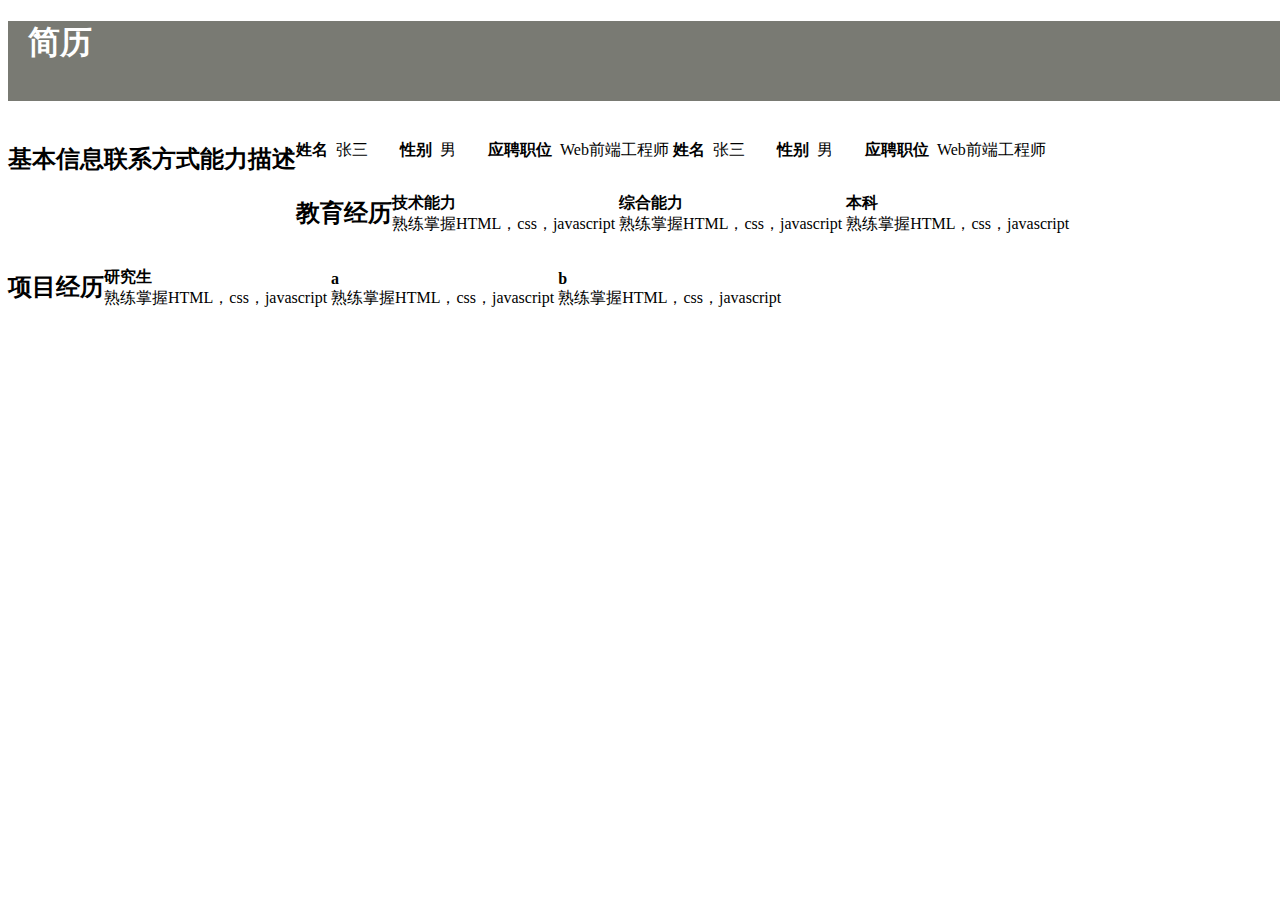
<file: IFEtest/jianli.html>
<!DOCTYPE html>
<html lang="en">
<head>
    <meta charset="UTF-8">
    <title>Title</title>
    <link rel="stylesheet" href="jianli_3.css">
</head>
<body>
<h1>简历</h1>
<div class="div1">
    <h2>基本信息</h2>
    <p><strong>姓名</strong>&ensp;张三&emsp;&emsp;<strong>性别</strong>&ensp;男&emsp;&emsp;<strong>应聘职位</strong>&ensp;Web前端工程师<p/>
    <h2>联系方式</h2>
    <p><strong>姓名</strong>&ensp;张三&emsp;&emsp;<strong>性别</strong>&ensp;男&emsp;&emsp;<strong>应聘职位</strong>&ensp;Web前端工程师<p/>
    <h2>能力描述</h2>
    <p><strong>技术能力</strong><br/>
        熟练掌握HTML，css，javascript</p>
    <p><strong>综合能力</strong><br/>
        熟练掌握HTML，css，javascript</p>
    <h2>教育经历</h2>
    <p><strong>本科</strong><br/>
        熟练掌握HTML，css，javascript</p>
    <p><strong>研究生</strong><br/>
        熟练掌握HTML，css，javascript</p>
    <h2>项目经历</h2>
    <p><strong>a</strong><br/>
        熟练掌握HTML，css，javascript</p>
    <p><strong>b</strong><br/>
        熟练掌握HTML，css，javascript</p>
</div>


</body>
</html>
</file>
<file: IFEtest/jianli_3.css>
h1{
    width: 100%;
    background-color: #797a73;
    color: white;
    height: 80px;
    padding-left: 20px;
    /*margin: auto;*/
    /*vertical-align: center;*/
}
.div{
    display: inline-block;
}
h2{
    float: left;
    /*width: 100px;*/
    /*display: block;*/
    /*width: 100px;*/
}
p{
    /*float: left;*/
    display: inline-block;

}
</file>
